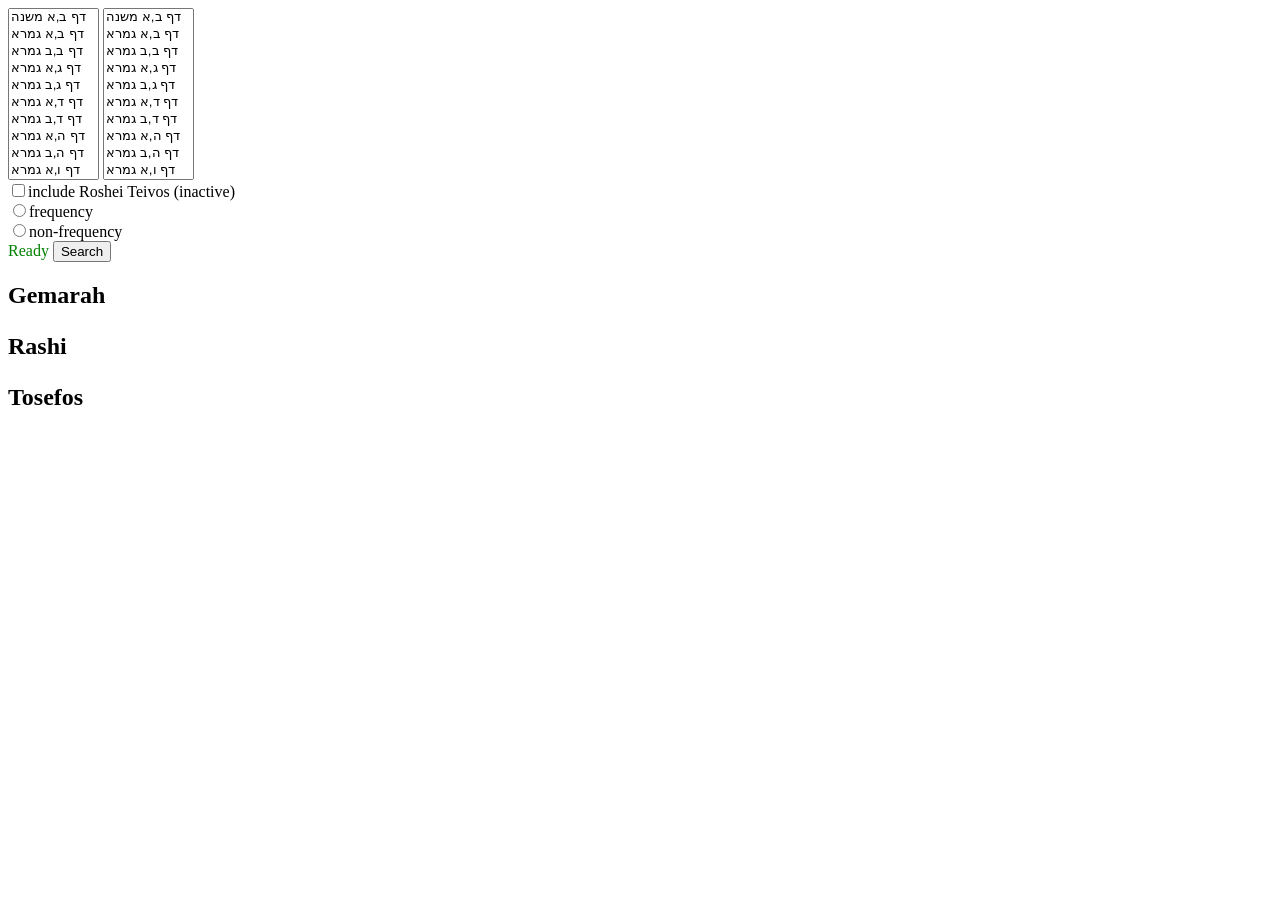
<file: index.html>
<!DOCTYPE html>

<html>
<head>
  <title>gittin_study</title>
  <meta charset="utf-8">
  <link rel="stylesheet" href="styles.css">
  <script src="https://ajax.googleapis.com/ajax/libs/jquery/2.1.4/jquery.min.js"></script>
  <script src="tractate.js"></script>
  <script src="main.js"></script>
</head>

<body>
  <form id="formy">
    
    <select id="startSelect" size="10"></select>
    
    <select id="endSelect" size="10"></select>
    
    </br>
    <input type="checkbox"/>include Roshei Teivos (inactive)</br>
    <input type="radio" name="nam" value="freq"/>frequency</br>
    <input type="radio" name="nam"value="nfreq"/>non-frequency</br>
  </form>
  <span style="color:green;">loading...</span>
  <button onclick="main(document.getElementById('startSelect').selectedIndex, document.getElementById('endSelect').selectedIndex);">Search</button>
  

  <h2 id="ghead">Gemarah</h2>
  <p id="gemarah"></p>
  <p id="gittin" class="hidden"></p>
      
  <h2 id="rhead">Rashi</h2>
  <p id="rashi"></p>
      
  <h2 id="thead">Tosefos</h2>
  <p id="tosefos"></p>

  <p id="keywords" class="hidden"></p>
  <p id="frequency" class="hidden"></p>
</body>
</html>
</file>
<file: styles.css>
table {
  
}
p {
  width:800px;
  word-wrap:break-word;
  font-size:24px;
  padding: 0 0 0 20px;
  
}

.hidden {
  display:none;
}
</file>
